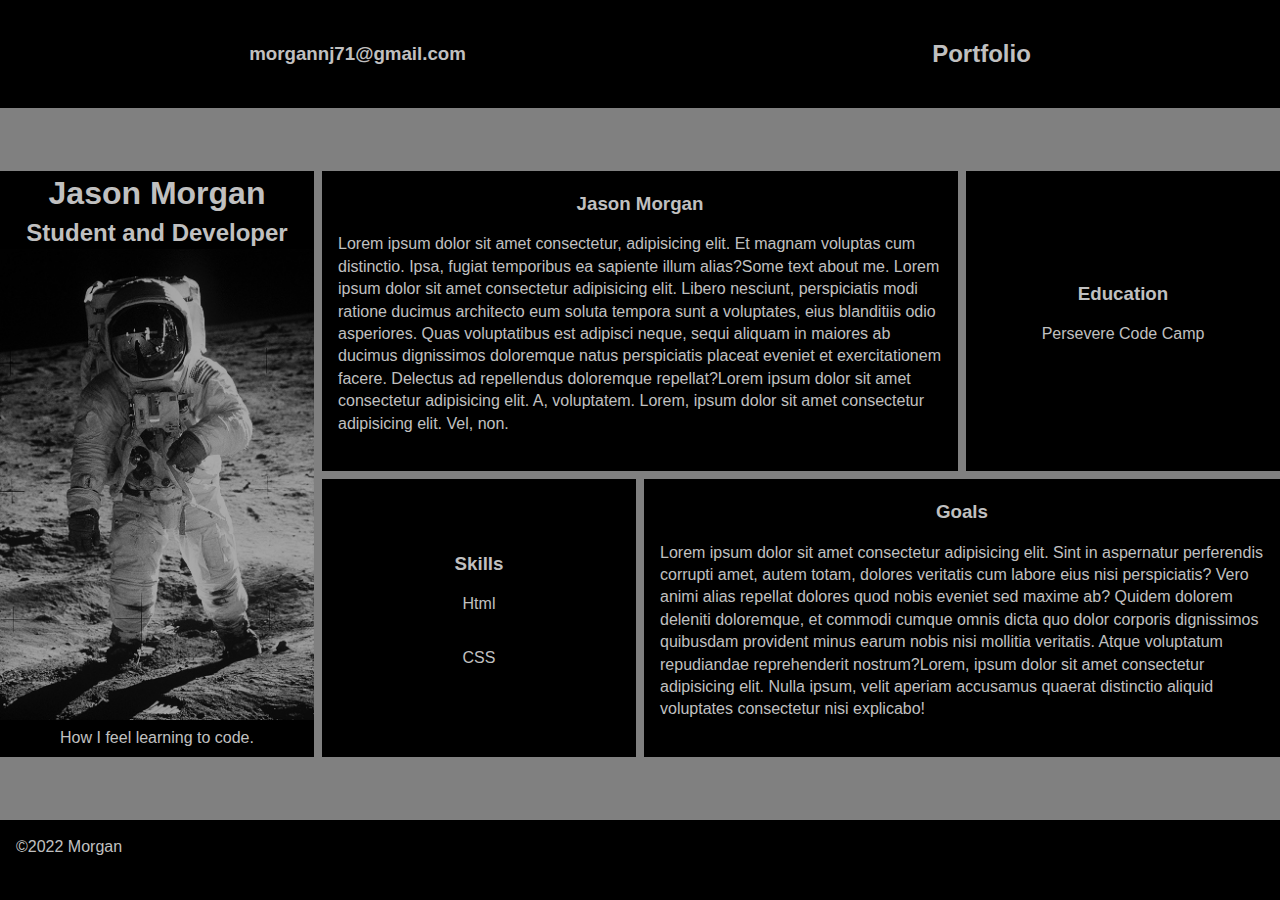
<file: index.html>
<!DOCTYPE html>
<html lang="en">
<head>
    <meta charset="UTF-8">
    <meta http-equiv="X-UA-Compatible" content="IE=edge">
    <meta name="viewport" content="width=device-width, initial-scale=1.0">
    <meta name="description" content="This is my first portfolio page.">
    <link rel="stylesheet" href="./style.css">
    <title>Morgan-Nagy</title>
</head>
<body>
    <header class="navbar">
        <h3>morgannj71@gmail.com</h3>
        <nav>
            <ul>
                <li><a href="./Portfolio/index.html">Portfolio</a></li>
            </ul>
        </nav>
    </header>

    <main class="main">
        <div class="hero">
            <h1>Jason Morgan</h1>
            <h2>Student and Developer</h2>
            <figure>
            <img src="./images/2pexels-pixabay-2.jpg" alt="picture of an astronaut">
            <figcaption>How I feel learning to code.</figcaption>
            </figure>
        </div>
        <!-- About Section -->
        <section class="sec-1">
            <h3>Jason Morgan</h3>
            <p>Lorem ipsum dolor sit amet consectetur, adipisicing elit. Et magnam voluptas cum distinctio. Ipsa, fugiat temporibus ea sapiente illum alias?Some text about me. Lorem ipsum dolor sit amet consectetur adipisicing elit. Libero nesciunt, perspiciatis modi ratione ducimus architecto eum soluta tempora sunt a voluptates, eius blanditiis odio asperiores. Quas voluptatibus est adipisci neque, sequi aliquam in maiores ab ducimus dignissimos doloremque natus perspiciatis placeat eveniet et exercitationem facere. Delectus ad repellendus doloremque repellat?Lorem ipsum dolor sit amet consectetur adipisicing elit. A, voluptatem. Lorem, ipsum dolor sit amet consectetur adipisicing elit. Vel, non.</p>
        </section>
        <!-- Education Section -->
        <section class="sec-2">
            <h3>Education</h3>
            <p>Persevere Code Camp</p>
        </section>
        <!-- Skills Section -->
        <section class="sec-3">
            <h3>Skills</h3>
            <p>Html</p>
            <p>CSS</p>
        </section>
        <!-- Goals Section -->
        <section class="sec-4">
            <h3>Goals</h3>
            <p>Lorem ipsum dolor sit amet consectetur adipisicing elit. Sint in aspernatur perferendis corrupti amet, autem totam, dolores veritatis cum labore eius nisi perspiciatis? Vero animi alias repellat dolores quod nobis eveniet sed maxime ab? Quidem dolorem deleniti doloremque, et commodi cumque omnis dicta quo dolor corporis dignissimos quibusdam provident minus earum nobis nisi mollitia veritatis. Atque voluptatum repudiandae reprehenderit nostrum?Lorem, ipsum dolor sit amet consectetur adipisicing elit. Nulla ipsum, velit aperiam accusamus quaerat distinctio aliquid voluptates consectetur nisi explicabo!</p>
        </section>
    </main>

    <footer class="footer">
        <p>&copy2022 Morgan</p>
    </footer>
    
</body>
</html>
</file>
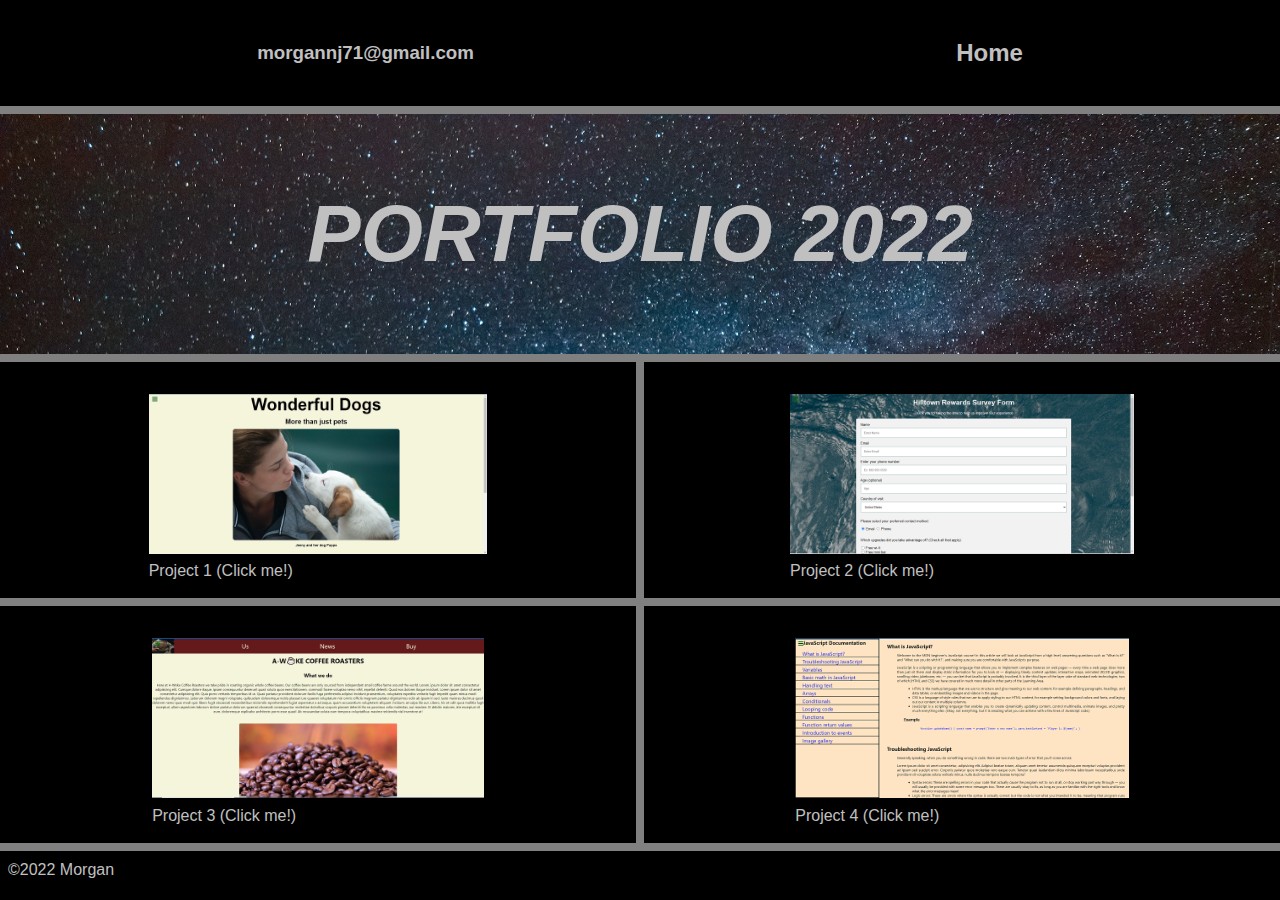
<file: Portfolio/index.html>
<!DOCTYPE html>
<html lang="en">

<head>
    <meta charset="UTF-8">
    <meta http-equiv="X-UA-Compatible" content="IE=edge">
    <meta name="viewport" content="width=device-width, initial-scale=1.0">
    <meta name="description" content="This is my first portfolio page.">
    <link rel="stylesheet" href="../CSS/style2.css">
    <title>Morgan-Nagy Portfolio</title>
</head>

<body>

    <header class="navbar">
        <h3>morgannj71@gmail.com</h3>
        <nav>
            <ul>
                <li><a href="../index.html">Home</a></li>
            </ul>
        </nav>
    </header>

    <main>
        <div class="hero">
            <h1>PORTFOLIO 2022</h1>
        </div>
        <section class="sec-1">
            <figure>
                <a href="../Project 1/index.html" target="_blank">
                    <img src="../images/Proj1_2.png" alt="project1 screenshot">
                    <figcaption>Project 1 (Click me!)</figcaption>
                </a>
            </figure>
        </section>
        <section class="sec-2">
            <figure>
                <a href="../Project 2/index.html" target="_blank">
                    <img src="../images/Proj2_2.png" alt="project2 screenshot">
                    <figcaption>Project 2 (Click me!)</figcaption>
                </a>
            </figure>
        </section>
        <section class="sec-3">
            <figure>
                <a href="../Project 3/index.html" target="_blank">
                    <img src="../images/Proj3_2.png" alt="project3 screenshot">
                    <figcaption>Project 3 (Click me!)</figcaption>
                </a>
            </figure>
        </section>
        <section class="sec-4">
            <figure>
                <a href="../Project 4/index.html" target="_blank">
                    <img src="../images/Proj4_2.png" alt="project4 screenshot">
                    <figcaption>Project 4 (Click me!)</figcaption>
                </a>
            </figure>
        </section>
    </main>

    <footer class="footer">
        <p>&copy2022 Morgan</p>
    </footer>

</body>

</html>
</file>
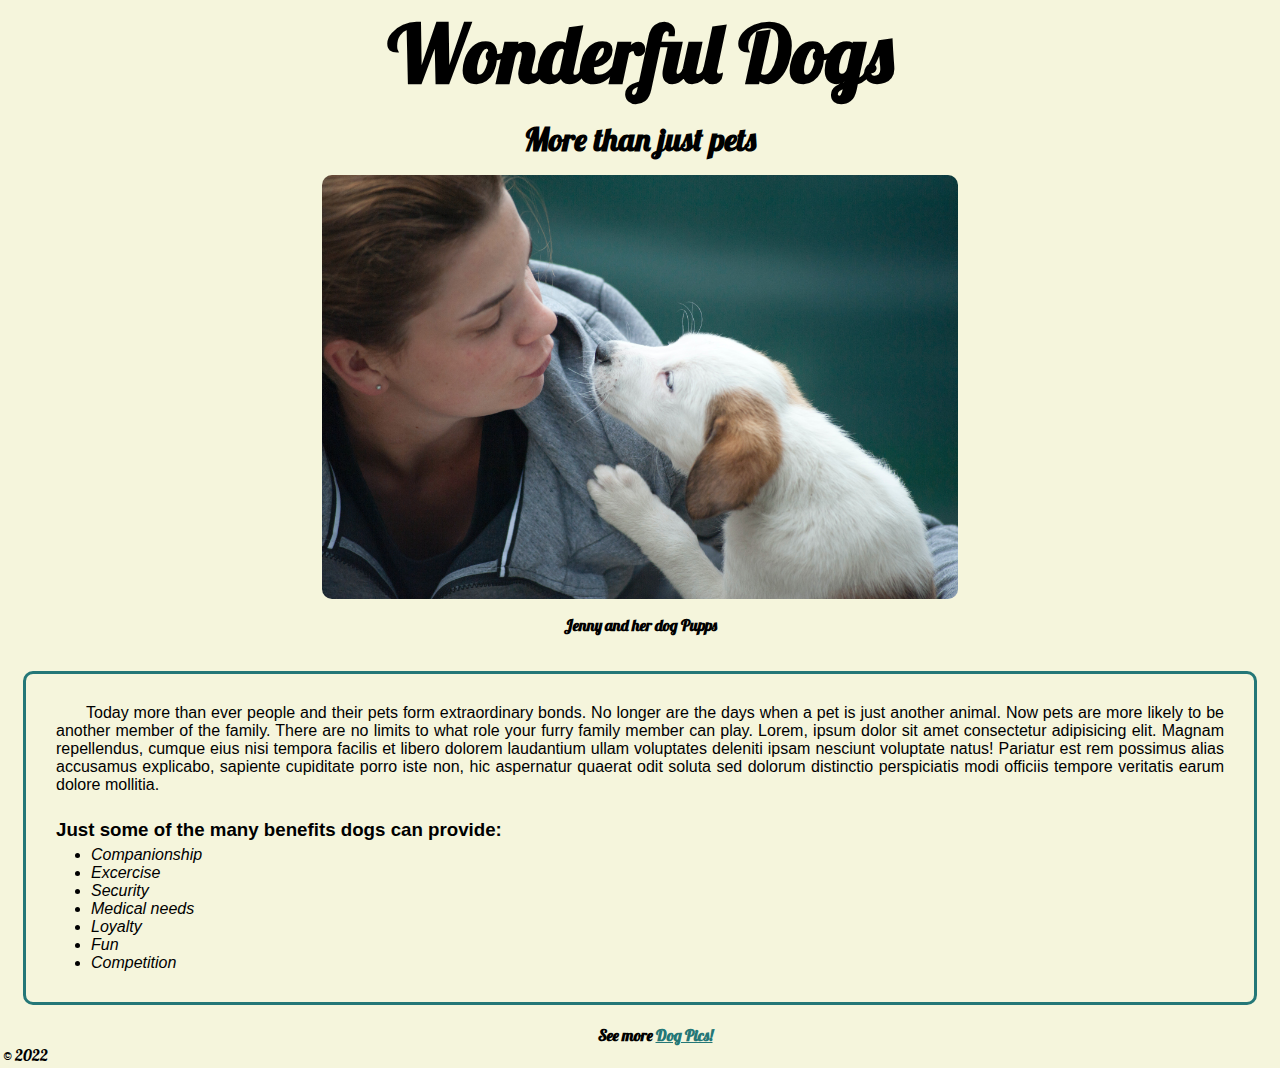
<file: Project 1/index.html>
<!DOCTYPE html>
<html lang="en">

<head>
    <meta charset="UTF-8">
    <meta http-equiv="X-UA-Compatible" content="IE=edge">
    <meta name="viewport" content="width=device-width, initial-scale=1.0">
    <!-- This is my imported font -->
    <link href="https://fonts.googleapis.com/css?family=Lobster" rel="stylesheet" type="text/css">
    <link rel="stylesheet" href="./CSS/style.css">
    <title>Tribute Page</title>
</head>

<body>

    <main id="main">

        <!-- contains title and image -->
        <header>

            <h1 id="title">Wonderful Dogs</h1>
            <h2 id="subtitle">More than just pets</h2>

            <div id="img-div">
                <!-- image added below -->
                <img id="image" src="./images/pexels-alexandr-podvalny-1174081.jpg" alt="Jenny and her new puppy">
                <figcaption id="img-caption">Jenny and her dog Pupps</figcaption>
            </div>

        </header>

        <!-- content of page -->
        <section id="tribute-info">
            <!-- add a border -->
            <p>Today more than ever people and their pets form extraordinary bonds. No longer are the days when a pet is
                just another animal. Now pets are more likely to be another member of the family. There are no limits to
                what role your furry family member can play. Lorem, ipsum dolor sit amet consectetur adipisicing elit.
                Magnam repellendus, cumque eius nisi tempora facilis et libero dolorem laudantium ullam voluptates
                deleniti ipsam nesciunt voluptate natus! Pariatur est rem possimus alias accusamus explicabo, sapiente
                cupiditate porro iste non, hic aspernatur quaerat odit soluta sed dolorum distinctio perspiciatis modi
                officiis tempore veritatis earum dolore mollitia.</p>

            <h3>Just some of the many benefits dogs can provide:</h3>

            <!-- unordered list -->
            <ul>
                <li>Companionship</li>
                <li>Excercise</li>
                <li>Security</li>
                <li>Medical needs</li>
                <li>Loyalty</li>
                <li>Fun</li>
                <li>Competition</li>
            </ul>

        </section>

        <!-- link here -->
        <p id="bold">See more
            <a id="tribute-link" target="_blank" href="https://www.w3schools.com/"
                title="Click to see more wonderful dog pics.">Dog Pics!</a>
        </p>

        <footer>
            &copy; 2022
        </footer>

    </main>

    <!-- <script src="pcc-userstory-tests.js"></script> -->



</body>

</html>
</file>
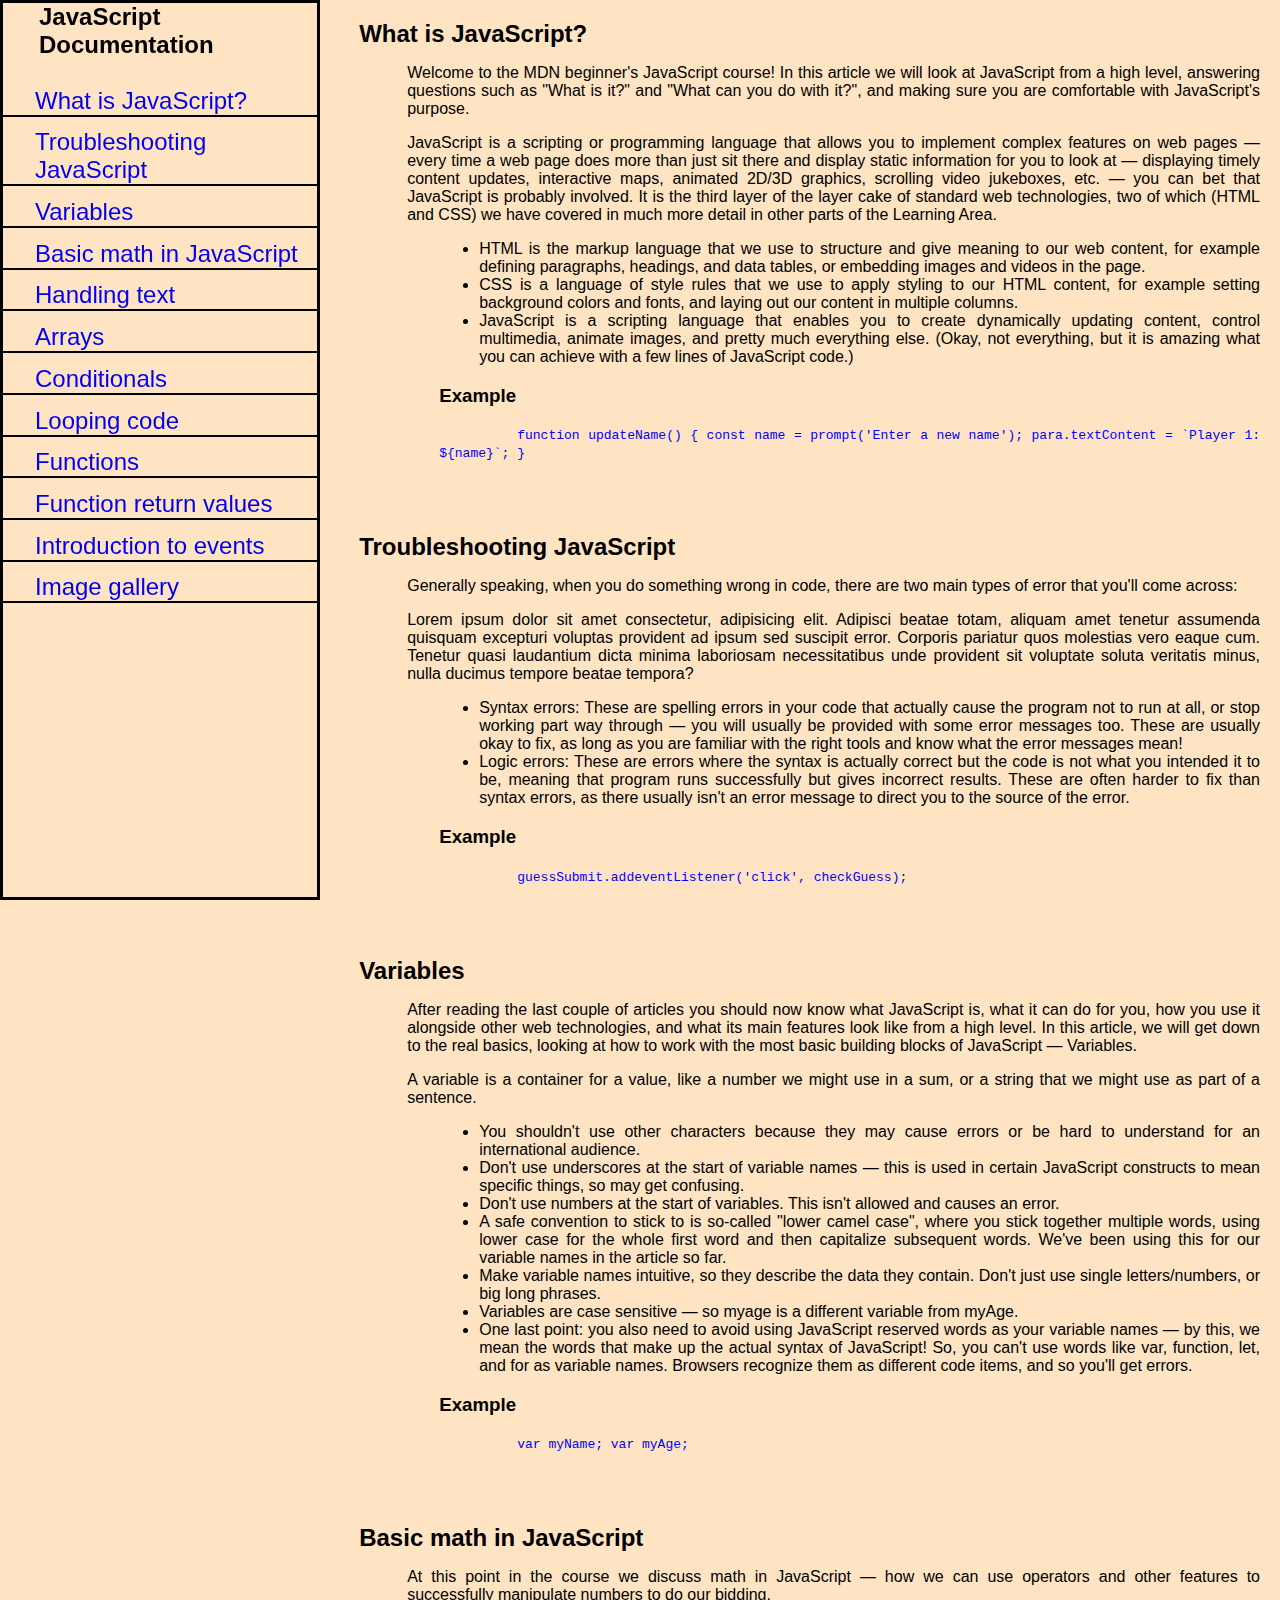
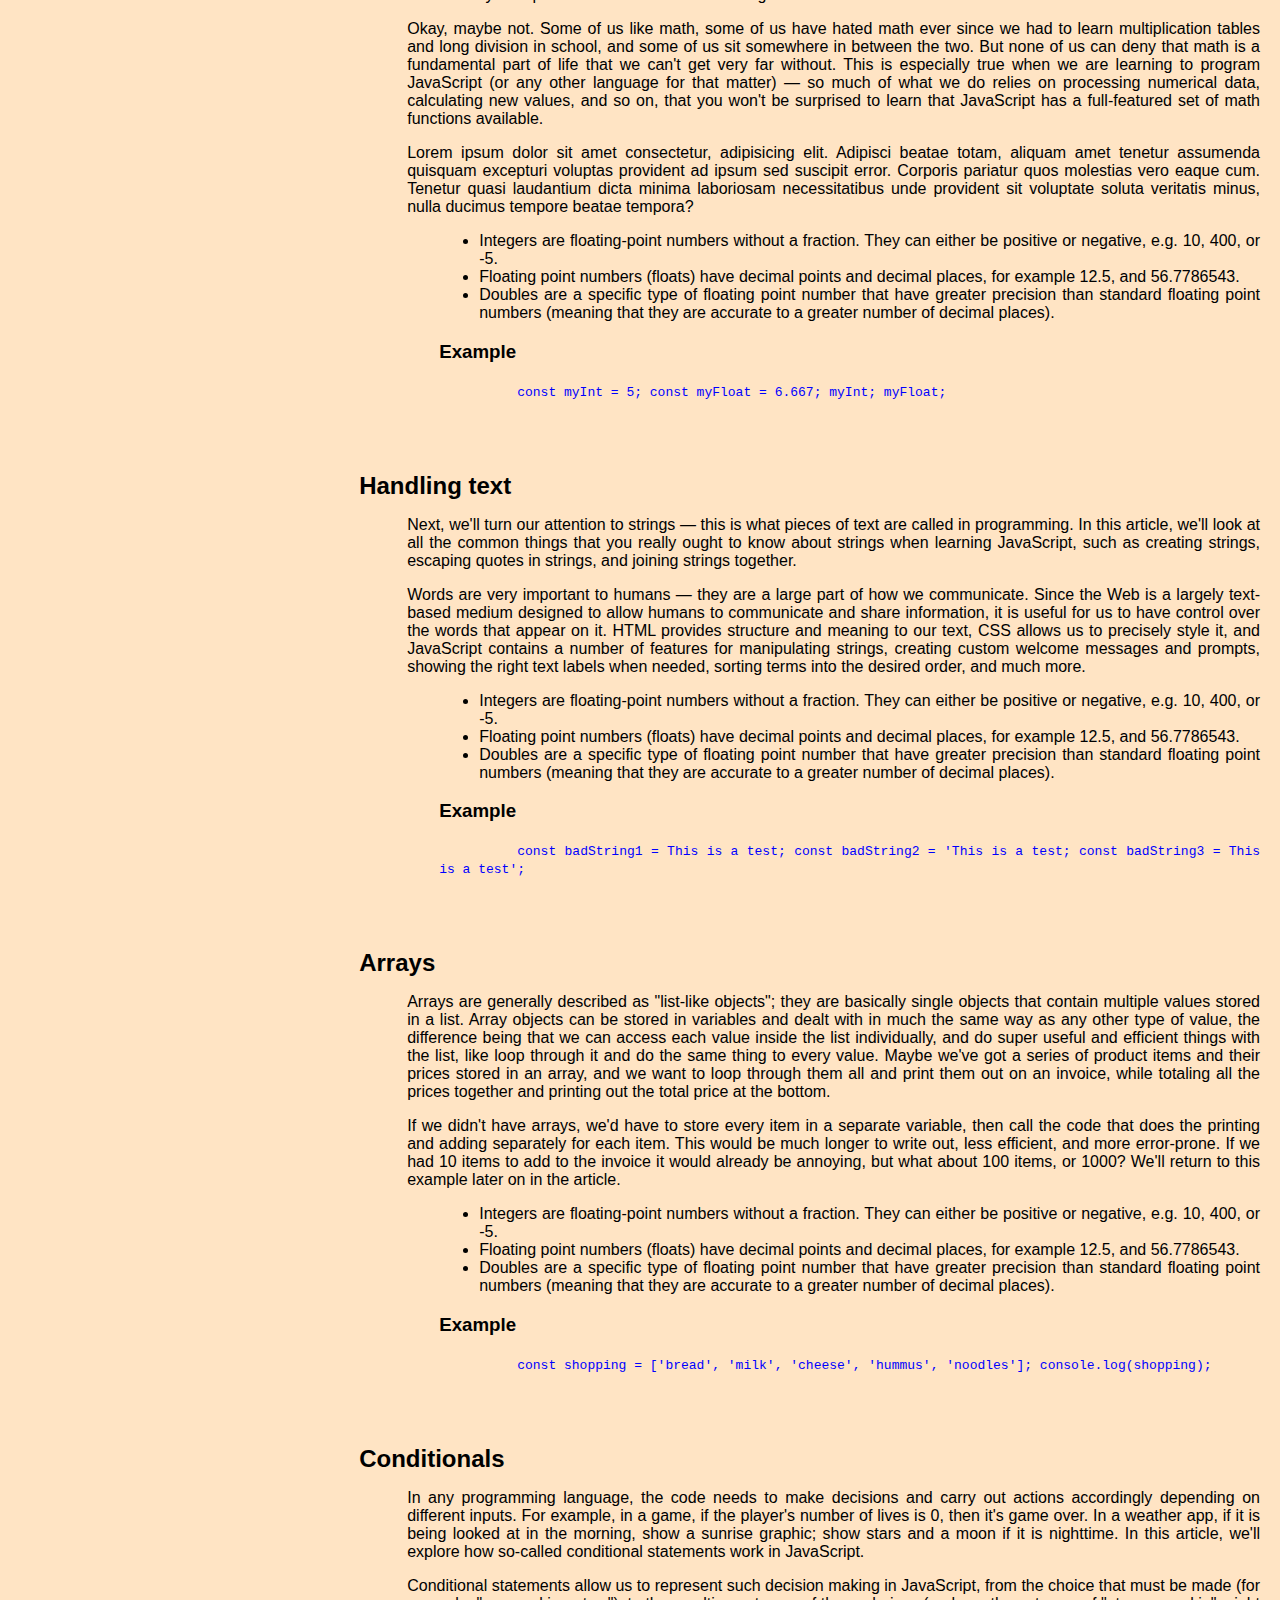
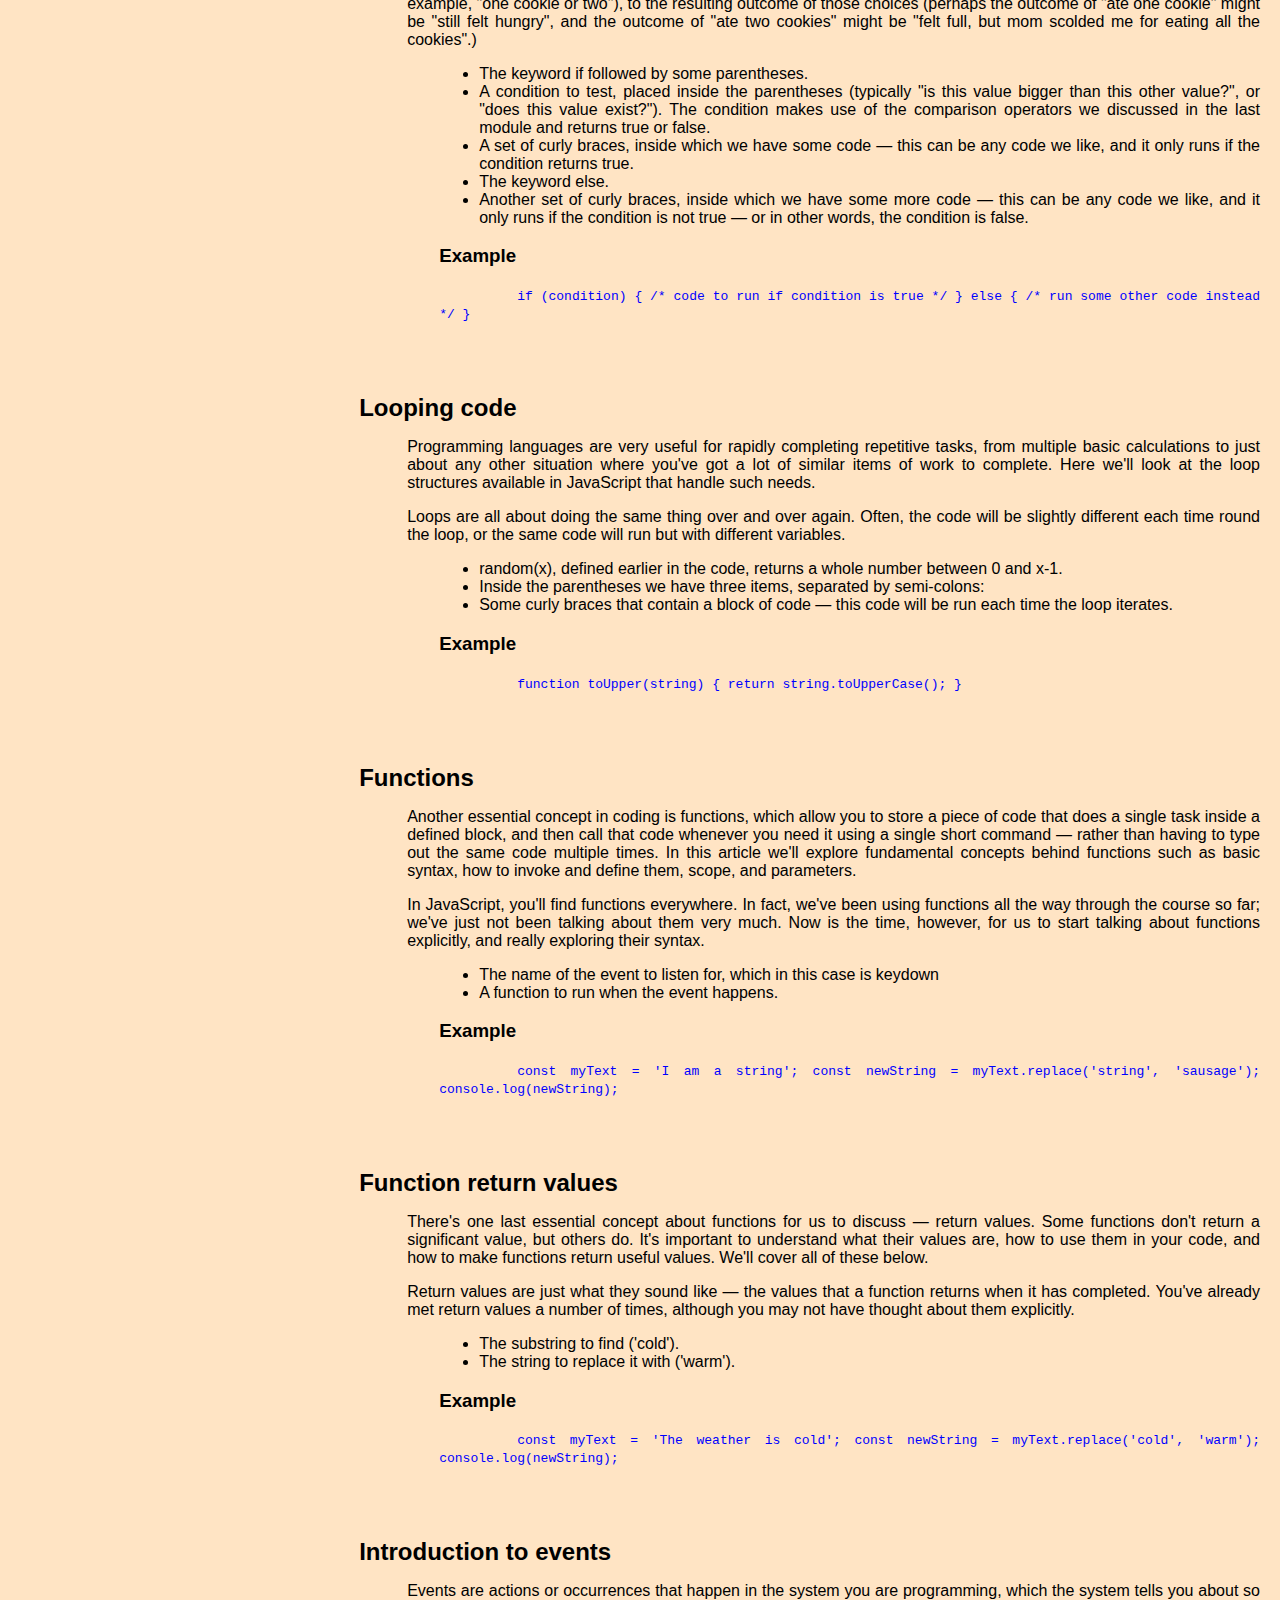
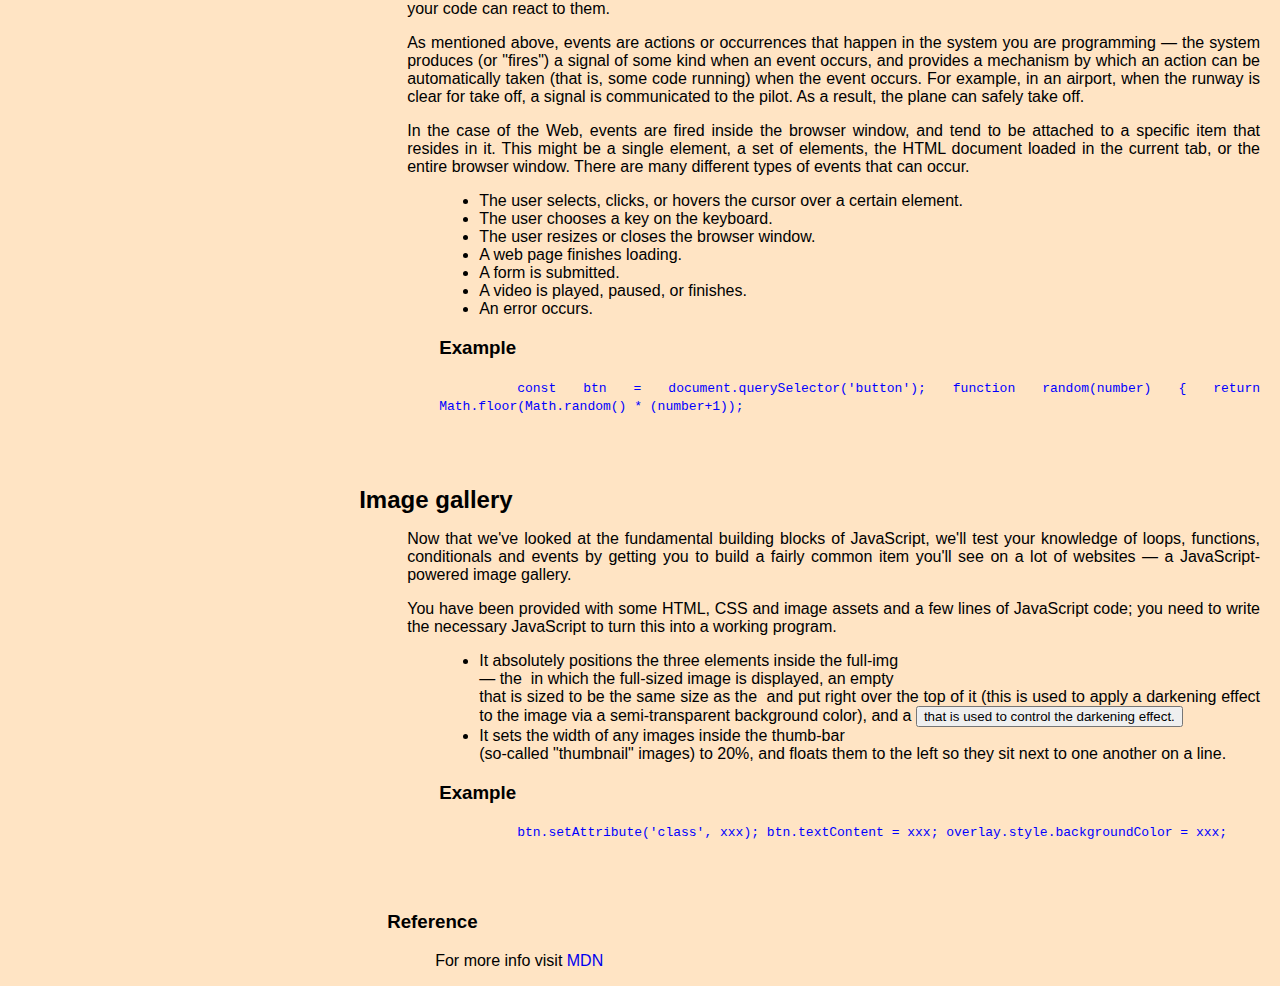
<file: Project 4/index.html>
<!DOCTYPE html>
<html lang="en">

<head>
    <meta charset="UTF-8">
    <meta http-equiv="X-UA-Compatible" content="IE=edge">
    <meta name="viewport" content="width=device-width, initial-scale=1.0">
    <meta name="description" content="this is a technical documentation page">
    <link rel="stylesheet" href="./CSS/style.css">
    <title>Technical Documentation Page</title>
</head>

<body>

    <aside>
        <nav id="navbar">
            <header>JavaScript Documentation</header>
            <ul>
                <li><a href="#What_is_JavaScript?" class="nav-link">What is JavaScript?</a></li>
                <li><a href="#Troubleshooting_JavaScript" class="nav-link">Troubleshooting JavaScript</a></li>
                <li><a href="#Variables" class="nav-link">Variables</a></li>
                <li><a href="#Basic_math_in_JavaScript" class="nav-link">Basic math in JavaScript</a></li>
                <li><a href="#Handling_text" class="nav-link">Handling text</a></li>
                <li><a href="#Arrays" class="nav-link">Arrays</a></li>
                <li><a href="#Conditionals" class="nav-link">Conditionals</a></li>
                <li><a href="#Looping_code" class="nav-link">Looping code</a></li>
                <li><a href="#Functions" class="nav-link">Functions</a></li>
                <li><a href="#Function_return_values" class="nav-link">Function return values</a></li>
                <li><a href="#Introduction_to_events" class="nav-link">Introduction to events</a></li>
                <li><a href="#Image_gallery" class="nav-link">Image gallery</a></li>

            </ul>
        </nav>
    </aside>



    <main id="main-doc">

        <section id="What_is_JavaScript?" class="main-section">
            <header>What is JavaScript?</header>
            <div>
                <p>Welcome to the MDN beginner's JavaScript course! In this article we will look at JavaScript from a
                    high
                    level, answering questions such as "What is it?" and "What can you do with it?", and making sure you
                    are
                    comfortable with JavaScript's purpose.</p>
                <p>JavaScript is a scripting or programming language that allows you to implement complex features on
                    web pages — every time a web page does more than just sit there and display static information for
                    you to look at — displaying timely content updates, interactive maps, animated 2D/3D graphics,
                    scrolling video jukeboxes, etc. — you can bet that JavaScript is probably involved. It is the third
                    layer of the layer cake of standard web technologies, two of which (HTML and CSS) we have covered in
                    much more detail in other parts of the Learning Area.</p>
            </div>

            <ul>
                <li>HTML is the markup language that we use to structure and give meaning to our web content, for
                    example defining paragraphs, headings, and data tables, or embedding images and videos in the
                    page.</li>
                <li>CSS is a language of style rules that we use to apply styling to our HTML content, for example
                    setting background colors and fonts, and laying out our content in multiple columns.</li>
                <li>JavaScript is a scripting language that enables you to create dynamically updating content,
                    control multimedia, animate images, and pretty much everything else. (Okay, not everything, but
                    it is amazing what you can achieve with a few lines of JavaScript code.)</li>
            </ul>

            <div class="code-example">
                <h3>Example</h3>
                <code>function updateName() {
                            const name = prompt('Enter a new name');
                            para.textContent = `Player 1: ${name}`;
                          }</code>
            </div>

        </section>

        <section id="Troubleshooting_JavaScript" class="main-section">
            <header>Troubleshooting JavaScript</header>
            <p>Generally speaking, when you do something wrong in code, there are two main types of error that
                you'll come across:</p>
            <p>Lorem ipsum dolor sit amet consectetur, adipisicing elit. Adipisci beatae totam, aliquam amet
                tenetur
                assumenda quisquam excepturi voluptas provident ad ipsum sed suscipit error. Corporis pariatur
                quos
                molestias vero eaque cum. Tenetur quasi laudantium dicta minima laboriosam necessitatibus unde
                provident sit voluptate soluta veritatis minus, nulla ducimus tempore beatae tempora?
            </p>


            <ul>
                <li>Syntax errors: These are spelling errors in your code that actually cause the program not to run at
                    all, or stop working part way through — you will usually be provided with some error messages too.
                    These are usually okay to fix, as long as you are familiar with the right tools and know what the
                    error messages mean!
                </li>
                <li>Logic errors: These are errors where the syntax is actually correct but the code is not what you
                    intended it to be, meaning that program runs successfully but gives incorrect results. These are
                    often harder to fix than syntax errors, as there usually isn't an error message to direct you to the
                    source of the error.
                </li>
            </ul>

            <div class="code-example">
                <h3>Example</h3>
                <code>guessSubmit.addeventListener('click', checkGuess);</code>
            </div>

        </section>

        <section id="Variables" class="main-section">
            <header>Variables</header>
            <p>After reading the last couple of articles you should now know what JavaScript is, what it can do for
                you, how you use it alongside other web technologies, and what its main features look like from a
                high level. In this article, we will get down to the real basics, looking at how to work with the
                most basic building blocks of JavaScript — Variables.</p>
            <p>A variable is a container for a value, like a number we might use in a sum, or a string that we might
                use as part of a sentence.</p>

            <ul>
                <li>You shouldn't use other characters because they may cause errors or be hard to understand for an
                    international audience.</li>
                <li>Don't use underscores at the start of variable names — this is used in certain JavaScript constructs
                    to
                    mean specific things, so may get confusing.</li>
                <li>Don't use numbers at the start of variables. This isn't allowed and causes an error.</li>
                <li>A safe convention to stick to is so-called "lower camel case", where you stick together multiple
                    words,
                    using lower case for the whole first word and then capitalize subsequent words. We've been using
                    this
                    for our variable names in the article so far.</li>
                <li>Make variable names intuitive, so they describe the data they contain. Don't just use single
                    letters/numbers, or big long phrases.</li>
                <li>Variables are case sensitive — so myage is a different variable from myAge.</li>
                <li>One last point: you also need to avoid using JavaScript reserved words as your variable names — by
                    this,
                    we mean the words that make up the actual syntax of JavaScript! So, you can't use words like var,
                    function, let, and for as variable names. Browsers recognize them as different code items, and so
                    you'll
                    get errors.</li>
            </ul>

            <div class="code-example">
                <h3>Example</h3>
                <code>var myName;
                        var myAge;</code>
            </div>
        </section>

        <section id="Basic_math_in_JavaScript" class="main-section">

            <header>Basic math in JavaScript</header>

            <p>At this point in the course we discuss math in JavaScript — how we can use operators and other features
                to successfully manipulate numbers to do our bidding.</p>
            <p>Okay, maybe not. Some of us like math, some of us have hated math ever since we had to learn
                multiplication tables and long division in school, and some of us sit somewhere in between the two. But
                none of us can deny that math is a fundamental part of life that we can't get very far without. This is
                especially true when we are learning to program JavaScript (or any other language for that matter) — so
                much of what we do relies on processing numerical data, calculating new values, and so on, that you
                won't be surprised to learn that JavaScript has a full-featured set of math functions available.</p>
            <p>Lorem ipsum dolor sit amet consectetur, adipisicing elit. Adipisci beatae totam, aliquam amet
                tenetur
                assumenda quisquam excepturi voluptas provident ad ipsum sed suscipit error. Corporis pariatur
                quos
                molestias vero eaque cum. Tenetur quasi laudantium dicta minima laboriosam necessitatibus unde
                provident sit voluptate soluta veritatis minus, nulla ducimus tempore beatae tempora?</p>


            <ul>
                <li>Integers are floating-point numbers without a fraction. They can either be positive or negative,
                    e.g.
                    10, 400, or -5.</li>
                <li>Floating point numbers (floats) have decimal points and decimal places, for example 12.5, and
                    56.7786543.</li>
                <li>Doubles are a specific type of floating point number that have greater precision than standard
                    floating
                    point numbers (meaning that they are accurate to a greater number of decimal places).</li>
            </ul>

            <div class="code-example">
                <h3>Example</h3>
                <code>
                    const myInt = 5;
                    const myFloat = 6.667;
                    myInt;
                    myFloat;
                </code>
            </div>
        </section>

        <section id="Handling_text" class="main-section">
            <header>Handling text</header>
            <p>Next, we'll turn our attention to strings — this is what pieces of text are called in programming. In
                this article, we'll look at all the common things that you really ought to know about strings when
                learning JavaScript, such as creating strings, escaping quotes in strings, and joining strings together.
            </p>
            <p>Words are very important to humans — they are a large part of how we communicate. Since the Web is a
                largely text-based medium designed to allow humans to communicate and share information, it is useful
                for us to have control over the words that appear on it. HTML provides structure and meaning to our
                text, CSS allows us to precisely style it, and JavaScript contains a number of features for manipulating
                strings, creating custom welcome messages and prompts, showing the right text labels when needed,
                sorting terms into the desired order, and much more.</p>

            <ul>
                <li>Integers are floating-point numbers without a fraction. They can either be positive or negative,
                    e.g.
                    10, 400, or -5.</li>
                <li>Floating point numbers (floats) have decimal points and decimal places, for example 12.5, and
                    56.7786543.</li>
                <li>Doubles are a specific type of floating point number that have greater precision than standard
                    floating
                    point numbers (meaning that they are accurate to a greater number of decimal places).</li>
            </ul>

            <div class="code-example">
                <h3>Example</h3>
                <code>const badString1 = This is a test;
                const badString2 = 'This is a test;
                const badString3 = This is a test';</code>
            </div>

        </section>

        <section id="Arrays" class="main-section">
            <header>Arrays</header>
            <p>Arrays are generally described as "list-like objects"; they are basically single objects that contain
                multiple values stored in a list. Array objects can be stored in variables and dealt with in much the
                same way as any other type of value, the difference being that we can access each value inside the list
                individually, and do super useful and efficient things with the list, like loop through it and do the
                same thing to every value. Maybe we've got a series of product items and their prices stored in an
                array, and we want to loop through them all and print them out on an invoice, while totaling all the
                prices together and printing out the total price at the bottom.
            </p>
            <p>If we didn't have arrays, we'd have to store every item in a separate variable, then call the code that
                does the printing and adding separately for each item. This would be much longer to write out, less
                efficient, and more error-prone. If we had 10 items to add to the invoice it would already be annoying,
                but what about 100 items, or 1000? We'll return to this example later on in the article.</p>

            <ul>
                <li>Integers are floating-point numbers without a fraction. They can either be positive or negative,
                    e.g.
                    10, 400, or -5.</li>
                <li>Floating point numbers (floats) have decimal points and decimal places, for example 12.5, and
                    56.7786543.</li>
                <li>Doubles are a specific type of floating point number that have greater precision than standard
                    floating
                    point numbers (meaning that they are accurate to a greater number of decimal places).</li>
            </ul>

            <div class="code-example">
                <h3>Example</h3>
                <code>const shopping = ['bread', 'milk', 'cheese', 'hummus', 'noodles'];
                    console.log(shopping);</code>
            </div>

        </section>
        <section id="Conditionals" class="main-section">
            <header>Conditionals</header>
            <p>In any programming language, the code needs to make decisions and carry out actions accordingly depending
                on different inputs. For example, in a game, if the player's number of lives is 0, then it's game over.
                In a weather app, if it is being looked at in the morning, show a sunrise graphic; show stars and a moon
                if it is nighttime. In this article, we'll explore how so-called conditional statements work in
                JavaScript.
            </p>
            <p>Conditional statements allow us to represent such decision making in JavaScript, from the choice that
                must be made (for example, "one cookie or two"), to the resulting outcome of those choices (perhaps the
                outcome of "ate one cookie" might be "still felt hungry", and the outcome of "ate two cookies" might be
                "felt full, but mom scolded me for eating all the cookies".)</p>


            <ul>
                <li>The keyword if followed by some parentheses.</li>
                <li>A condition to test, placed inside the parentheses (typically "is this value bigger than this other
                    value?", or "does this value exist?"). The condition makes use of the comparison operators we
                    discussed in the last module and returns true or false.</li>
                <li>A set of curly braces, inside which we have some code — this can be any code we like, and it only
                    runs if the condition returns true.</li>
                <li>The keyword else.</li>
                <li>Another set of curly braces, inside which we have some more code — this can be any code we like, and
                    it only runs if the condition is not true — or in other words, the condition is false.</li>
            </ul>

            <div class="code-example">
                <h3>Example</h3>
                <code>if (condition) {
                /* code to run if condition is true */
            } else {
                /* run some other code instead */
            }</code>
            </div>

        </section>

        <section id="Looping_code" class="main-section">
            <header>Looping code</header>
            <p>Programming languages are very useful for rapidly completing repetitive tasks, from multiple basic
                calculations to just about any other situation where you've got a lot of similar items of work to
                complete. Here we'll look at the loop structures available in JavaScript that handle such needs.
            </p>
            <p>Loops are all about doing the same thing over and over again. Often, the code will be slightly different
                each time round the loop, or the same code will run but with different variables.</p>

            <ul>
                <li>random(x), defined earlier in the code, returns a whole number between 0 and x-1.</li>
                <li>Inside the parentheses we have three items, separated by semi-colons:</li>
                <li>Some curly braces that contain a block of code — this code will be run each time the loop iterates.
                </li>
            </ul>

            <div class="code-example">
                <h3>Example</h3>
                <code>function toUpper(string) {
                return string.toUpperCase();
              }</code>
            </div>

        </section>

        <section id="Functions" class="main-section">
            <header>Functions</header>
            <p>Another essential concept in coding is functions, which allow you to store a piece of code that does a
                single task inside a defined block, and then call that code whenever you need it using a single short
                command — rather than having to type out the same code multiple times. In this article we'll explore
                fundamental concepts behind functions such as basic syntax, how to invoke and define them, scope, and
                parameters.
            </p>
            <p>In JavaScript, you'll find functions everywhere. In fact, we've been using functions all the way through
                the course so far; we've just not been talking about them very much. Now is the time, however, for us to
                start talking about functions explicitly, and really exploring their syntax.</p>

            <ul>
                <li>The name of the event to listen for, which in this case is keydown</li>
                <li>A function to run when the event happens.</li>
            </ul>

            <div class="code-example">
                <h3>Example</h3>
                <code>const myText = 'I am a string';
                const newString = myText.replace('string', 'sausage');
                console.log(newString);
                </code>
            </div>

        </section>
        <section id="Function_return_values" class="main-section">
            <header>Function return values</header>
            <p>There's one last essential concept about functions for us to discuss — return values. Some functions
                don't return a significant value, but others do. It's important to understand what their values are, how
                to use them in your code, and how to make functions return useful values. We'll cover all of these
                below.
            </p>
            <p>Return values are just what they sound like — the values that a function returns when it has completed.
                You've already met return values a number of times, although you may not have thought about them
                explicitly.</p>

            <ul>
                <li>The substring to find ('cold').</li>
                <li>The string to replace it with ('warm').</li>
            </ul>

            <div class="code-example">
                <h3>Example</h3>
                <code>const myText = 'The weather is cold';
                const newString = myText.replace('cold', 'warm');
                console.log(newString);
                </code>
            </div>

        </section>
        <section id="Introduction_to_events" class="main-section">
            <header>Introduction to events</header>
            <p>Events are actions or occurrences that happen in the system you are programming, which the system tells
                you about so your code can react to them.
            </p>
            <p>As mentioned above, events are actions or occurrences that happen in the system you are programming — the
                system produces (or "fires") a signal of some kind when an event occurs, and provides a mechanism by
                which an action can be automatically taken (that is, some code running) when the event occurs. For
                example, in an airport, when the runway is clear for take off, a signal is communicated to the pilot. As
                a result, the plane can safely take off.</p>
            <p>In the case of the Web, events are fired inside the browser window, and tend to be attached to a specific
                item that resides in it. This might be a single element, a set of elements, the HTML document loaded in
                the current tab, or the entire browser window. There are many different types of events that can occur.
            </p>

            <ul>
                <li>The user selects, clicks, or hovers the cursor over a certain element.</li>
                <li>The user chooses a key on the keyboard.</li>
                <li>The user resizes or closes the browser window.</li>
                <li>A web page finishes loading.</li>
                <li>A form is submitted.</li>
                <li>A video is played, paused, or finishes.</li>
                <li>An error occurs.</li>
            </ul>

            <div class="code-example">
                <h3>Example</h3>
                <code>const btn = document.querySelector('button');
                function random(number) {
                  return Math.floor(Math.random() * (number+1));
                </code>
            </div>

        </section>

        <section id="Image_gallery" class="main-section">
            <header>Image gallery</header>
            <p>Now that we've looked at the fundamental building blocks of JavaScript, we'll test your knowledge of
                loops, functions, conditionals and events by getting you to build a fairly common item you'll see on a
                lot of websites — a JavaScript-powered image gallery.
            </p>
            <p>You have been provided with some HTML, CSS and image assets and a few lines of JavaScript code; you need
                to write the necessary JavaScript to turn this into a working program. </p>

            <ul>
                <li>It absolutely positions the three elements inside the full-img <div> — the <img> in which the
                        full-sized image is displayed, an empty <div> that is sized to be the same size as the <img> and
                            put right over the top of it (this is used to apply a darkening effect to the image via a
                            semi-transparent background color), and a <button> that is used to control the darkening
                                effect.</li>
                <li>It sets the width of any images inside the thumb-bar <div> (so-called "thumbnail" images) to 20%,
                        and floats them to the left so they sit next to one another on a line.</li>
            </ul>

            <div class="code-example">
                <h3>Example</h3>
                <code>btn.setAttribute('class', xxx);
                btn.textContent = xxx;
                overlay.style.backgroundColor = xxx;</code>
            </div>

        </section>

        <footer>
            <h3>Reference</h3>
            <p>For more info visit<a href="https://developer.mozilla.org/en-US/docs/Learn/JavaScript"> MDN</a></p>
        </footer>

    </main>

    <!-- <script src="pcc-userstory-tests.js"></script> -->
</body>

</html>
</file>
<file: style.css>
*, html, body, ::before, ::after {
    margin: 0;
    padding: 0;
    box-sizing: border-box;
}

*, *::before, *::after { box-sizing: inherit;}

body {
    height: 100vh;
    background-color: gray;
    line-height: 1.4;
    font-family: 'Segoe UI', Tahoma, Geneva, Verdana, sans-serif;
    color: silver;
    display: flex;
    flex-direction: column;
    justify-content: space-between;
}

img {
    width: 100%;
    height: 20em;
}

p { padding: .5em;}

/* Nav styling */

.navbar {
    width: 100%;
    height: 12vh;
    background-color: black;
    display: flex;
    flex-direction: column;
    align-items: center;
    justify-content: center;
    margin-bottom: .5em;
    padding-top: 1em;
}

ul {
    list-style: none;
}

li {
    text-align: center;
    padding: 1em;
    font-weight: 700;
    font-size: 1em;
    padding-top: .25em;
}
    
a {
    text-decoration: none;
    color: silver;
}

a:hover {
    color: white;
}


/* Main Styling */

main {

    display: grid;
    gap: .5em;
    grid-template-columns: 1fr;
    grid-template-areas:
    "hero"
    "one"
    "two"
    "three"
    "four";
}

.hero {
    background-color: black;
    display: flex;
    flex-direction: column;
    justify-content: center;
    align-items: center;
    grid-area: hero;
}

figure {
    text-align: center;
}

section {
    display: flex;
    flex-direction: column;
    justify-content: center;
    align-items: center;
}

.sec-1 {
    background-color: black;
    grid-area: one;
}

.sec-2 {
    background-color: black;
    grid-area: two;
}

.sec-3 {
    background-color: black;
    grid-area: three;
}

.sec-4 {
    background-color: black;
    grid-area: four;
}

footer {
    width: 100%;
    height: 50px;
    background-color: black;
    margin-top: .5em;
}

@media (min-width: 400px) and (max-width: 790px) {

    
    .navbar {
        flex-direction: row;
        margin-top: 0;
        justify-content: space-between;
    }

    li{
        font-size: 1.5em;
        padding-right: .5em;
    }

    main {
        grid-template-columns: 1fr 1fr;
        gap: .5em;
        grid-template-areas: 
        "hero hero"
        "one one"
        "two three"
        "four four";
    }

    img {
        width: 100%;
        height: auto;
    }

    
    section {
        padding: .5em
    }

    header h3 {
        padding-left: 1em;
        padding-bottom: .5em;

    }

}

@media (min-width: 791px) {

    .navbar {
        flex-direction: row;
        margin-top: 0;
        justify-content: space-around;
        padding: 1em;
    }

    li{
        font-size: 1.5em;
        padding: 0;
    }

    section p {
    padding: 1em;
    }

    img {
        width: 100%;
        height: auto;
    }
      
    
    .main {
        grid-template-columns: 1fr 1fr 1fr 1fr;
        grid-template-areas:
        "hero one one two"
        "hero one one two"
        "hero three four four"
        "hero three four four";
    }

    figcaption {
        padding-bottom: .5em;
    }
    
    footer {
        height: 5em;
        padding: .5em;
    }

}
</file>
<file: CSS/style2.css>
*, html, body, ::before, ::after {
    margin: 0;
    padding: 0;
    box-sizing: border-box;
}

*, *::before, *::after { box-sizing: inherit;}

body {
    height: 100vh;
    background-color: gray;
    line-height: 1.4;
    font-family: 'Segoe UI', Tahoma, Geneva, Verdana, sans-serif;
    color: silver;
    display: flex;
    flex-direction: column;
}

/* Nav styling */

.navbar {
    width: 100%;
    height: 12vh;
    background-color: black;
    display: flex;
    flex-direction: column;
    align-items: center;
    justify-content: center;
    margin-bottom: .5em;
    padding-top: 1em;
}

header {
    width: 100%;
    height: auto;
}

header h3 {
    padding-top: 2rem;
}

ul {
    display: flex;
    flex-direction: row;
    justify-content: space-evenly;
    list-style: none;
}

li {
    text-align: center;
    font-weight: 700;
    font-size: 1em;
    padding-bottom: 2em;
}


a {
    text-decoration: none;
    color: silver;
}

a:hover {
    color: white;
}


/* Main Styling */

img {
    width: 100%;
    height: 10em;
}

figcaption {
    color: silver;
}
    
section {
    background-color: black;
    display: flex;
    flex-direction: column;
    justify-content: center;
    align-items: center;
}

section figure {
    margin-top: 1em;
    margin-bottom: .5em;
}

.hero {
    background-image: url(../images/pexels-hristo-fidanov-2.jpg);
    background-size: cover;
    display: flex;
    justify-content: center;
    align-items: center;
    width: 100%;
    height: 15em;
    color: silver;
    font-style: oblique;
}


main {
    display: grid;
    gap: .5em;
    grid-template-columns: 1fr;
    grid-template-areas:
    "hero"
    "one"
    "two"
    "three"
    "four";
}

h1 {
    font-size: 1.5rem;
}

figcaption:hover {
    color: green;
}

.hero {
    grid-area: hero;
}

.sec-1 {
    background-color: black;
    grid-area: one;
}

.sec-2 {
    background-color: black;
    grid-area: two;
}

.sec-3 {
    background-color: black;
    grid-area: three;
}

.sec-4 {
    background-color: black;
    grid-area: four;
}

footer {
    width: 100%;
    height: 50px;
    background-color: black;
    margin-top: .5em;
}

@media (min-width: 400px) and (max-width: 690px) {

    
    .navbar {
        flex-direction: row;
        margin-top: 0;
        justify-content: space-between;
        padding: .5rem;
    }

    li {
        font-size: 1.5em;
        padding-top: 2em;
    }
    

    header h3{
        padding: 0;
    }
    
    main {
        grid-template-columns: 1fr 1fr;
        gap: .5em;
        grid-template-areas: 
        "hero hero"
        "one one"
        "two two"
        "three three"
        "four four";
    }

    main h1 {
        font-size: 3em;
    }

    
    section figure {
        margin-top: 2em;
        margin-bottom: 1em;
    }

    header h3 {
        padding-left: 1em;
    }
}

@media (min-width: 691px) {
    
    .navbar {
        flex-direction: row;
        margin-top: 0;
        justify-content: space-around;
        padding: 1em;
    }

    li{
        font-size: 1.5em;
        padding: 0;
    }

    header h3 {
        padding-top: 0;
    }

    main {
        grid-template-columns: 1fr 1fr 1fr 1fr;
        gap: .5em;
        grid-template-areas:
        "hero hero hero hero"
        "one one two two"
        "three three  four four";
    }

    main h1 {
        font-size: 5em;
    }

    section figure {
        margin-top: 2em;
        margin-bottom: 1em;
    }

    footer {
        padding: .5em;
    }


}
</file>
<file: Project 4/CSS/style.css>
* {
    box-sizing: border-box;
  }

  body {

      width: 100vw; 
      min-height: 100vh;
      margin: 0;
      position: relative;
      font-family: 'Segoe UI', Tahoma, Geneva, Verdana, sans-serif;
      background-color: black;
      color: white;
    }
   
    a {
        text-decoration: none;
        
    }

    a:visited {
        color: yellow;
    }

    a:hover {
        color: green;
    }

    aside ul {
        display: flex;
        flex-direction: column;
        padding: 0;
        flex-wrap: wrap;
    }

    
    aside ul li {
        list-style: none;
        border-bottom: 2px solid white;
    }

    ul li a {
        font-size: 1.2em;
    }

    
    main {
        display: flex;
        flex-direction: column;
        text-align: justify;
        margin-right: .1em;
        width: 100vw;
    }

    
    main li {
        margin-left: -1em;
    }

    p {
        margin-left: .5em;
    }    
    header {
        font-size: 1em;
        font-weight: bold;
    }

    .main-section {
        margin-top: 0;
        text-align: justify;
        margin-right: 0;
    }

    .code-example {
        display: none;
        margin-left: 5em;
    }



  @media screen and (min-width: 1025px) {

        body {
        display: flex;    
        background-color: bisque;
        color: black;
        margin-right: 0;
        width: 100%;
        

        }

        aside {

        display: flex;
        flex-direction: column;  
        width: 25vw;
        height: 100vh;
        position: fixed;
        border-style: solid;
                                                     
        }

     
        aside header {
        margin-left: 1.5em;
                       
        }


       nav {
        justify-content: space-around;
        }

        aside ul {
        height: 60vh;
        display: flex;
        flex-direction: column;
        justify-content: space-evenly;
        padding: 0;
        
        }

        aside ul li {
        list-style: none;
        border-bottom: 2px solid black;
        padding-left: 2em;
        }

        ul li a {
        font-size: 1.5em;
        }

        main {
        flex-direction: column;
        margin-left: 24vw;
        width: 100vw;
        margin-right: 0;
        padding-right: 0;
                                     
        }

        main p {
        margin-left: 3em;
        
        }

        main li {
         margin-left: 5em;
        
        }

         main code {
         margin-left: 6em;
         color: blue;
        }

        section {
        margin: 2em;
        }

        header {
        font-size: 1.5em;
        }

        .code-example {
            display: inherit;
        }

        footer {
            margin-left: 5em;
        }

        .main-section {
            padding: 20px;
        }

        a:visited {
            color: dodgerblue;
        }




      
    }
</file>
<file: Project 1/CSS/style.css>
:root {
    font-family: Lobster, Arial, Serif;
}

/* reset default properties */
*,html,body,::before,::after{
    margin:0;
    padding:0;
    box-sizing: border-box;
}

#main {
    text-align: center;
    color:black;
    background-color: beige;
    padding: 3px;
    
}

#title { 
    font-size: 5rem;
    margin-top: 0;
    margin-bottom: 1rem;
    
    
}

#subtitle {
    font-size: 2rem;
    margin-bottom: 1rem;
    
}

#img-div {
    max-width: 100vw;
    max-height: 100vh; 
    margin-left: auto;
    margin-right: auto;
}

#image {
    margin-left: auto;
    margin-right: auto;
    display: block;
    max-width: 50%;
    border-radius: 10px;
}

#img-caption {
    padding: 1em;
    font-weight: bold;
    font-size: 1rem;
}

#tribute-info {
    text-align: justify !important;
    padding: 30px;
    margin: 20px;
    border-style: solid;
    border-width: medium;
    border-color: rgb(36, 119, 119);
    border-radius: 10px;
    font-family:'Lucida Sans', 'Lucida Sans Regular', 'Lucida Grande', 'Lucida Sans Unicode', Geneva, Verdana, sans-serif
}
    
#tribute-link {
    color: rgb(36, 119, 119);
}

#tribute-link:hover {
    color: coral;
    
}


#bold {
    font-weight: bold;
}

ul {
    font-style: italic;
    margin-left: 35px;
}

h3 {
    margin-top: 25px;
    margin-bottom: 5px;
}

footer {
    text-align: left !important;
}    

p {
    text-indent: 30px;
}
</file>
